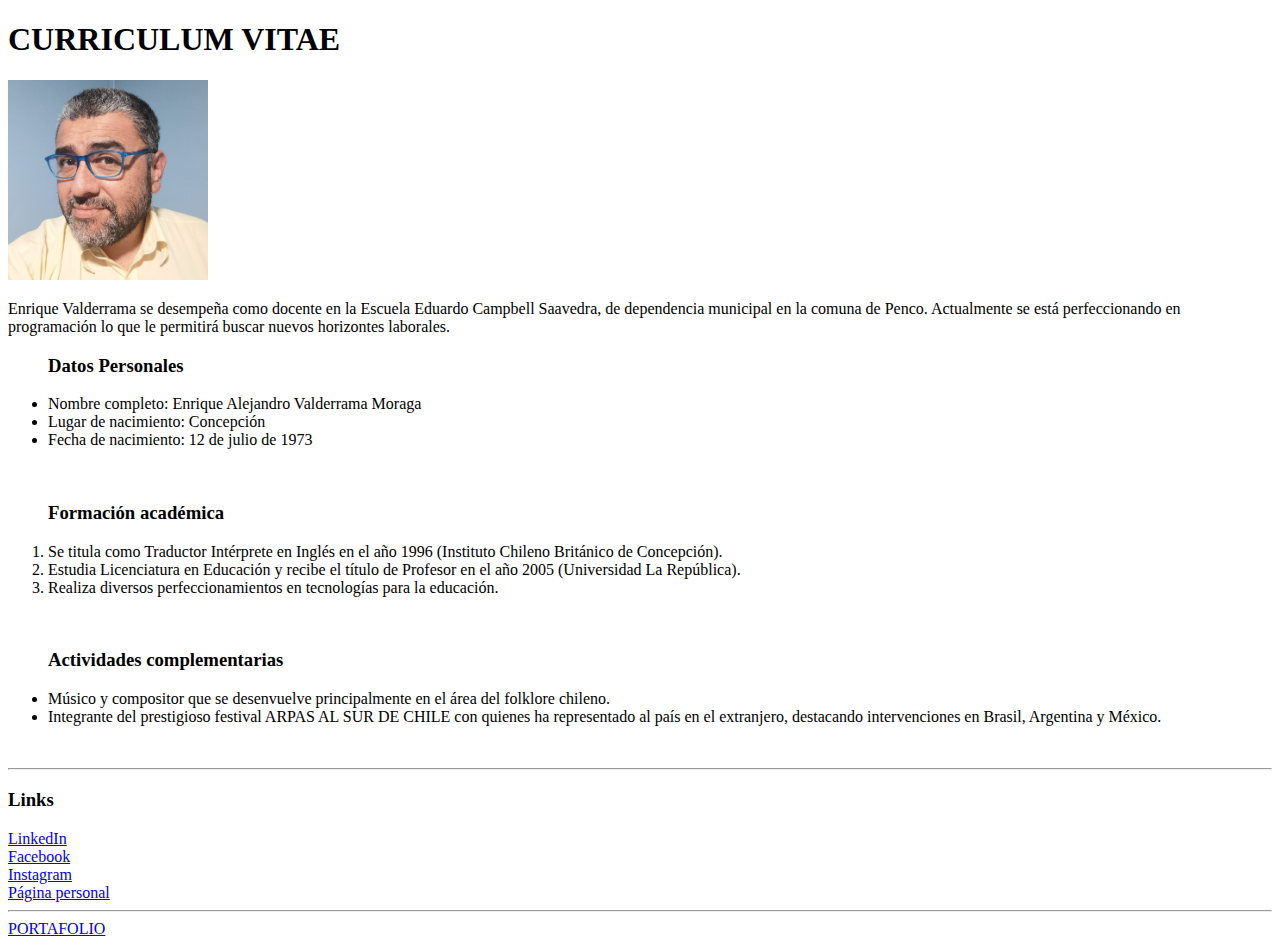
<file: task-html.html>
<!DOCTYPE html>
<html lang="en">
  <head>
    <meta charset="UTF-8" />
    <meta http-equiv="X-UA-Compatible" content="IE=edge" />
    <meta name="viewport" content="width=device-width, initial-scale=1.0" />
    <title>CV2</title>
  </head>
  <body>
    <header>
      <h1>CURRICULUM VITAE</h1>
      <img
        src="./assets/img/yo2022.jpg"
        alt="Enrique Valderrama Moraga"
        width="200"
        height="200"
      />
    </header>
    <section>
      <p>
        Enrique Valderrama se desempeña como docente en la Escuela Eduardo
        Campbell Saavedra, de dependencia municipal en la comuna de Penco.
        Actualmente se está perfeccionando en programación lo que le permitirá
        buscar nuevos horizontes laborales.
      </p>
    </section>
    <section>
      <ul>
        <h3>Datos Personales</h3>
        <li>Nombre completo: Enrique Alejandro Valderrama Moraga</li>
        <li>Lugar de nacimiento: Concepción</li>
        <li>Fecha de nacimiento: 12 de julio de 1973</li>
      </ul>
    </section>
    <br />
    <section>
      <ol>
        <h3>Formación académica</h3>
        <li>
          Se titula como Traductor Intérprete en Inglés en el año 1996
          (Instituto Chileno Británico de Concepción).
        </li>
        <li>
          Estudia Licenciatura en Educación y recibe el título de Profesor en el
          año 2005 (Universidad La República).
        </li>
        <li>
          Realiza diversos perfeccionamientos en tecnologías para la educación.
        </li>
      </ol>
    </section>
    <br />
    <section>
      <ul>
        <h3>Actividades complementarias</h3>
        <li>
          Músico y compositor que se desenvuelve principalmente en el área del
          folklore chileno.
        </li>
        <li>
          Integrante del prestigioso festival ARPAS AL SUR DE CHILE con quienes
          ha representado al país en el extranjero, destacando intervenciones en
          Brasil, Argentina y México.
        </li>
      </ul>
    </section>
    <br />
    <hr />
    <section>
      <h3>Links</h3>
      <a
        href="https://www.linkedin.com/in/enrique-valderrama-2059ba175/"
        target="_blank"
        >LinkedIn</a
      >
      <br />
      <a href="https://www.facebook.com/evalderrama/" target="_blank"
        >Facebook</a
      >
      <br />
      <a href="https://www.instagram.com/enriquedepenco/" target="_blank"
        >Instagram</a
      >
      <br />
      <a href="https://www.enriquedepenco.cl" target="_blank"
        >Página personal</a
      >
    </section>
    <hr />
    <a href="portafolio.html" target="_blank">PORTAFOLIO</a>
  </body>
</html>
</file>
